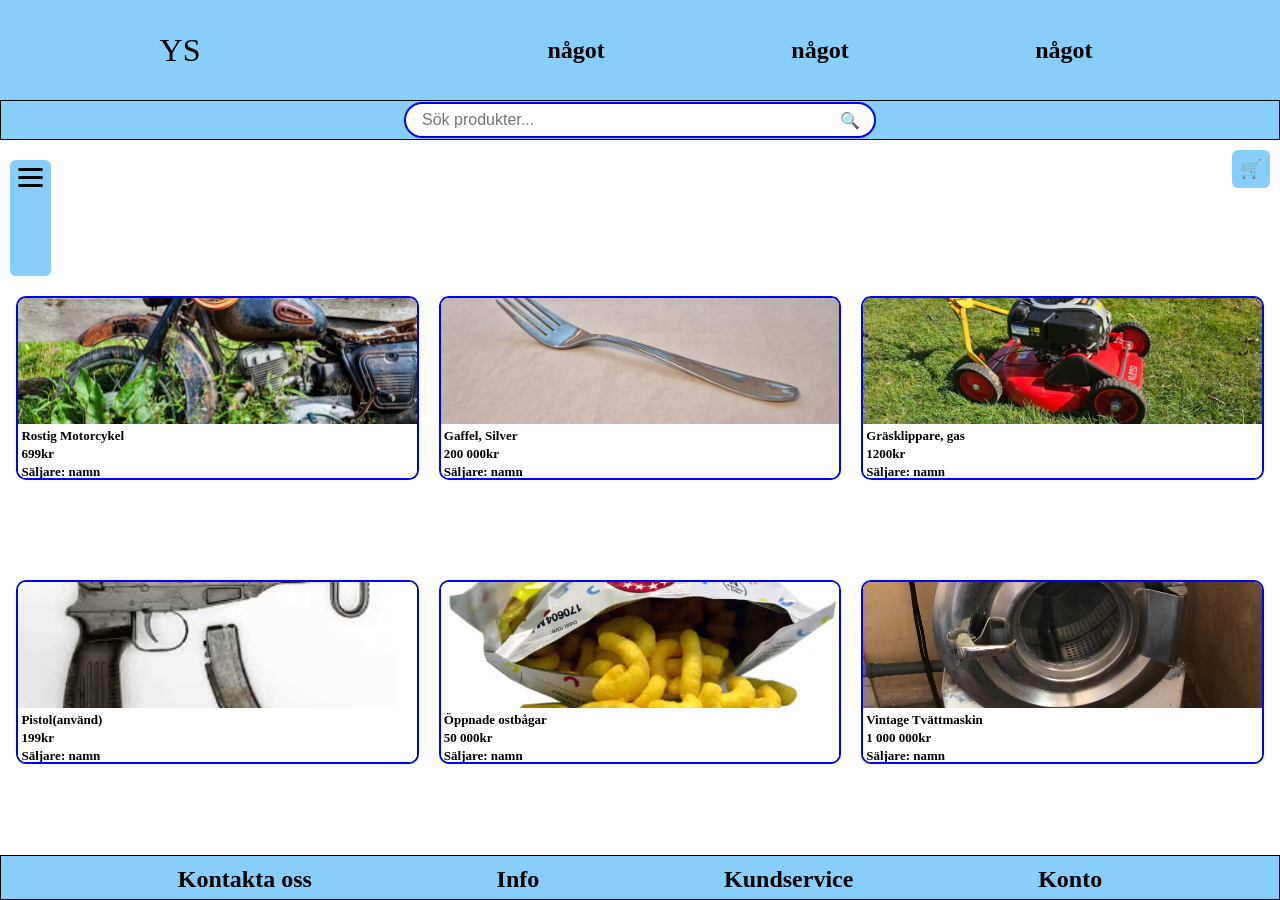
<file: index.html>
<!DOCTYPE html>
<html lang="en">
<head>
  <meta charset="UTF-8">
  <meta name="viewport" content="width=device-width, initial-scale=1.0">
  <link rel="stylesheet" href="css/style.css">
  <title>Yasir-shop.com</title>
</head>
<script src="js/script.js"></script>
<body class="hem">

  <header>YS</header>
  <nav>
    <a href="">något</a>
    <a href="">något</a>
    <a href="">något</a>
  </nav>
  <aside>
    <div class="search-bar">
      <input type="text" placeholder="Sök produkter...">
      <button>🔍</button>
    </div>
  </aside>
  <main>

    <div class="hamburger-wrapper">
      <button class="hamburger-btn" onclick="toggleMenu()" aria-label="Meny">
        <span></span>
        <span></span>
        <span></span>
      </button>

      <div class="hamburger-menu" id="hamburgerMenu">
        <a href="">något</a>
        <a href="">något</a>
        <a href="">Erbjudanden</a>
        <a href="">Nyheter</a>
      </div>
    </div>

    <a href="kundvagn.html" class="cart-btn" aria-label="Kundvagn">
      🛒
    </a>
  
    <div class="produkt">
      <img src="img/motorcykel.jpg" alt="Rostig motorcykel">
      <div class="produkt-text">
        <ul>
          <li>Rostig Motorcykel</li>
          <li>699kr</li>
          <li>Säljare: namn</li>
        </ul>
      </div>
    </div>
     <div class="produkt">
      <img src="img/gaffel.jpg" alt="gaffel">
      <div class="produkt-text">
        <ul>
          <li>Gaffel, Silver</li>
          <li>200 000kr</li>
          <li>Säljare: namn</li>
        </ul>
      </div>
    </div>
    <div class="produkt">
      <img src="img/gräsklippare.jpg" alt="Produkt 3">
      <div class="produkt-text">
        <ul>
          <li>Gräsklippare, gas</li>
          <li>1200kr</li>
          <li>Säljare: namn</li>
        </ul>
      </div>
    </div>
    <div class="produkt">
      <img src="img/gun.jpg" alt="Produkt 4">
      <div class="produkt-text">
        <ul>
          <li>Pistol(använd)</li>
          <li>199kr</li>
          <li>Säljare: namn</li>
        </ul>
      </div>
    </div>
    <div class="produkt">
      <img src="img/ostbågar.jpg" alt="Produkt 5">
      <div class="produkt-text">
        <ul>
          <li>Öppnade ostbågar</li>
          <li>50 000kr</li>
          <li>Säljare: namn</li>
        </ul>
      </div>
    </div>
    <div class="produkt">
      <img src="img/tvättmaskin.jpg" alt="Produkt 6">
      <div class="produkt-text">
        <ul>
          <li>Vintage Tvättmaskin</li>
          <li>1 000 000kr</li>
          <li>Säljare: namn</li>
        </ul>
      </div>
    </div>
  </main>
  <footer>
    <a href="">Kontakta oss</a>
    <a href="">Info</a>
    <a href="">Kundservice</a>
    <a href="">Konto</a>
  </footer>

</body>
</html>
</file>
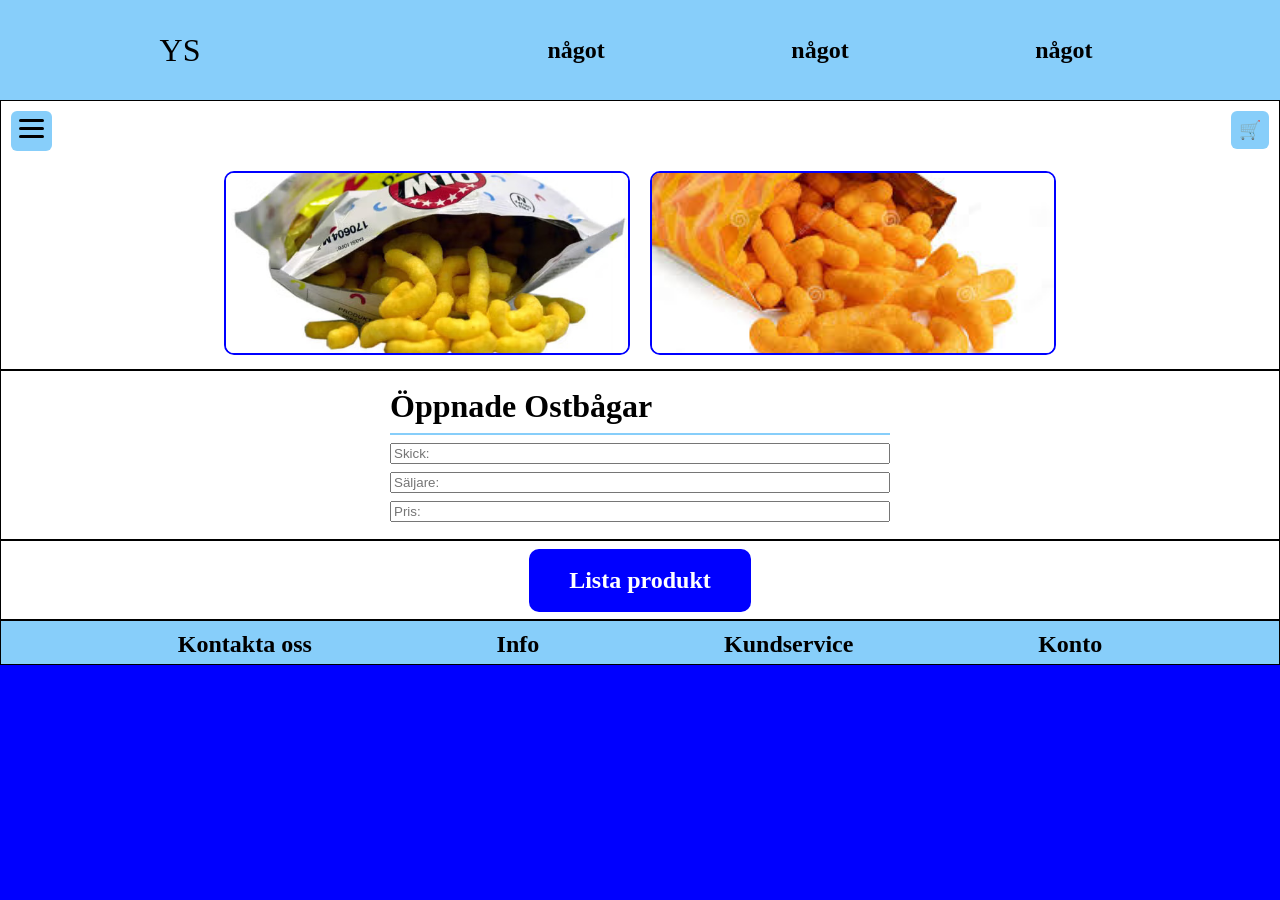
<file: dinaprodukter.html>
<!DOCTYPE html>
<html lang="en">
<head>
    <meta charset="UTF-8">
    <meta name="viewport" content="width=device-width, initial-scale=1.0">
    <link rel="stylesheet" href="css/style.css">
    <title>Yasir-shop.com</title>
</head>
<script src="js/script.js"></script>
<body class="dinaprodukter">
    <header>YS</header>
    <nav>
        <a href="">något</a>
        <a href="">något</a>
        <a href="">något</a>
    </nav>
    <main>
        <div class="hamburger-wrapper">
            <button class="hamburger-btn" onclick="toggleMenu()" aria-label="Meny">
              <span></span>
              <span></span>
              <span></span>
            </button>
      
            <div class="hamburger-menu" id="hamburgerMenu">
              <a href="">något</a>
              <a href="">något</a>
              <a href="">Erbjudanden</a>
              <a href="">Nyheter</a>
            </div>
        </div>

        <img src="img/ostbågar.jpg" alt="ostbågar">
        <img src="img/ostbågar2.jpg" alt="ostbågar2">

        <a href="kundvagn.html" class="cart-btn" aria-label="Kundvagn">
            🛒
        </a>
    </main>
    <section>
        <div class="produkt-info">
            <h2>Öppnade Ostbågar</h2>
            <input type="text"  placeholder="Skick:">
            <input type="text"  placeholder="Säljare:">
            <input type="text"  placeholder="Pris:">
        </div>
    </section>
    <aside>
        <a href="index.html" class="lista-prod-btn">Lista produkt</a>
    </aside>
    <footer>
        <a href="">Kontakta oss</a>
        <a href="">Info</a>
        <a href="">Kundservice</a>
        <a href="">Konto</a>
    </footer>

    
</body>
</html>
</file>
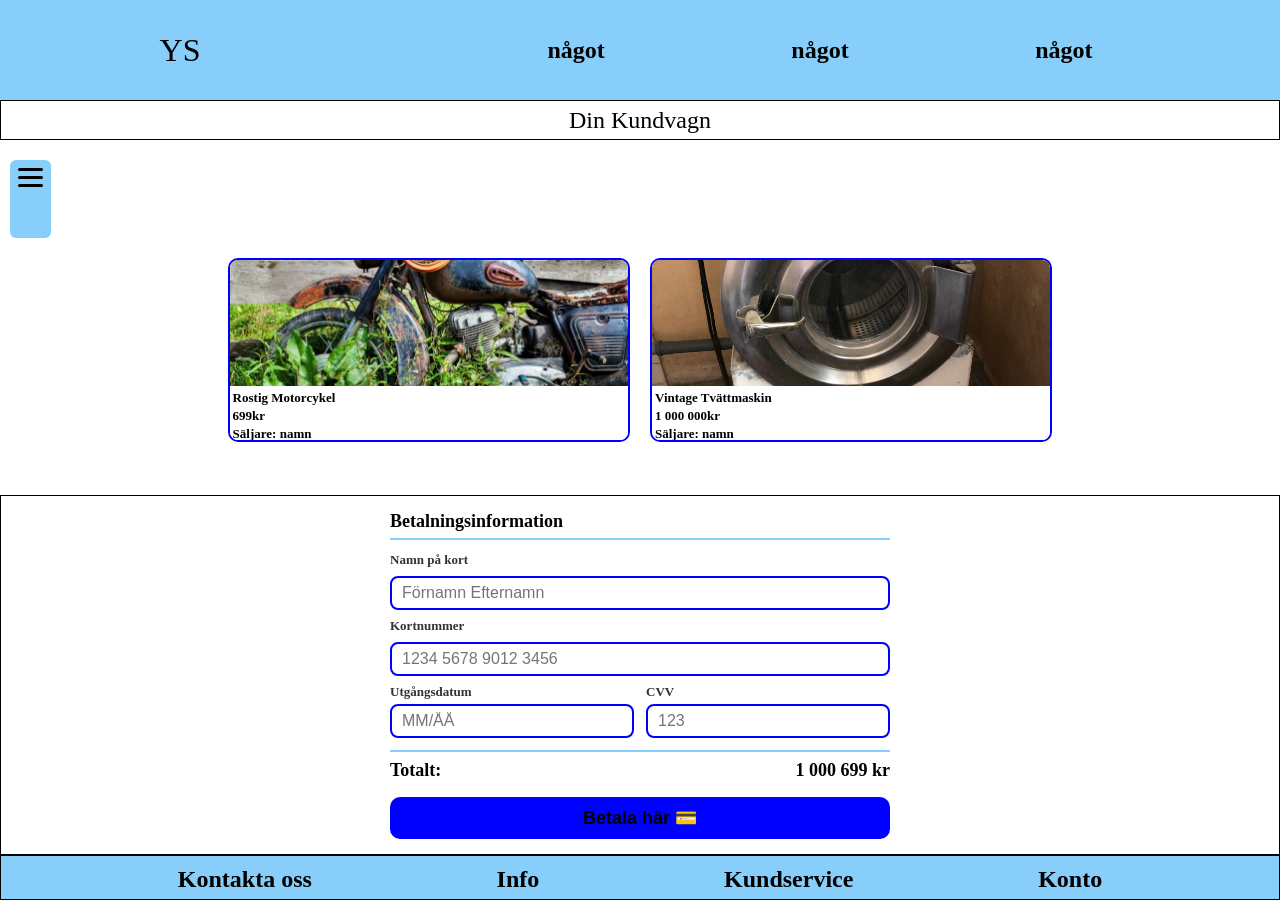
<file: kundvagn.html>
<!DOCTYPE html>
<html lang="en">
<head>
    <meta charset="UTF-8">
    <meta name="viewport" content="width=device-width, initial-scale=1.0">
    <link rel="stylesheet" href="css/style.css">
    <title>Yasir-shop.com</title>
</head>
<script src="js/script.js"></script>
<body class="kundvagn">
    <header>YS</header>
    <nav>
        <a href="">något</a>
        <a href="">något</a>
        <a href="">något</a>
    </nav>
    <section>
        Din Kundvagn
    </section>
    <main>
        <div class="hamburger-wrapper">
            <button class="hamburger-btn" onclick="toggleMenu()" aria-label="Meny">
              <span></span>
              <span></span>
              <span></span>
            </button>
      
            <div class="hamburger-menu" id="hamburgerMenu">
              <a href="">något</a>
              <a href="">något</a>
              <a href="">Erbjudanden</a>
              <a href="">Nyheter</a>
            </div>
          </div>

          <div class="produkt">
            <img src="img/motorcykel.jpg" alt="Rostig motorcykel">
            <div class="produkt-text">
              <ul>
                <li>Rostig Motorcykel</li>
                <li>699kr</li>
                <li>Säljare: namn</li>
              </ul>
            </div>
          </div>

          <div class="produkt">
            <img src="img/tvättmaskin.jpg" alt="Produkt 6">
            <div class="produkt-text">
              <ul>
                <li>Vintage Tvättmaskin</li>
                <li>1 000 000kr</li>
                <li>Säljare: namn</li>
              </ul>
            </div>
          </div>
    </main>
    <aside>
        <div class="betalnings-info">
            <h2>Betalningsinformation</h2>
            <div class="betalnings-form">
                <label for="namn">Namn på kort</label>
                <input type="text" id="namn" placeholder="Förnamn Efternamn">
    
                <label for="kortnummer">Kortnummer</label>
                <input type="text" id="kortnummer" placeholder="1234 5678 9012 3456" maxlength="19">
    
                <div class="kort">
                    <div>
                        <label for="utgångsdatum">Utgångsdatum</label>
                        <input type="text" id="utgångsdatum" placeholder="MM/ÅÅ" maxlength="5">
                    </div>
                    <div>
                        <label for="cvv">CVV</label>
                        <input type="text" id="cvv" placeholder="123" maxlength="3">
                    </div>
                </div>
    
                <div class="totalt">
                    <span>Totalt:</span>
                    <span>1 000 699 kr</span>
                </div>
    
                <button class="betala-btn">Betala här 💳</button>
            </div>
        </div>
    </aside>
    <footer>
        <a href="">Kontakta oss</a>
        <a href="">Info</a>
        <a href="">Kundservice</a>
        <a href="">Konto</a>
    </footer>
    
</body>
</html>
</file>
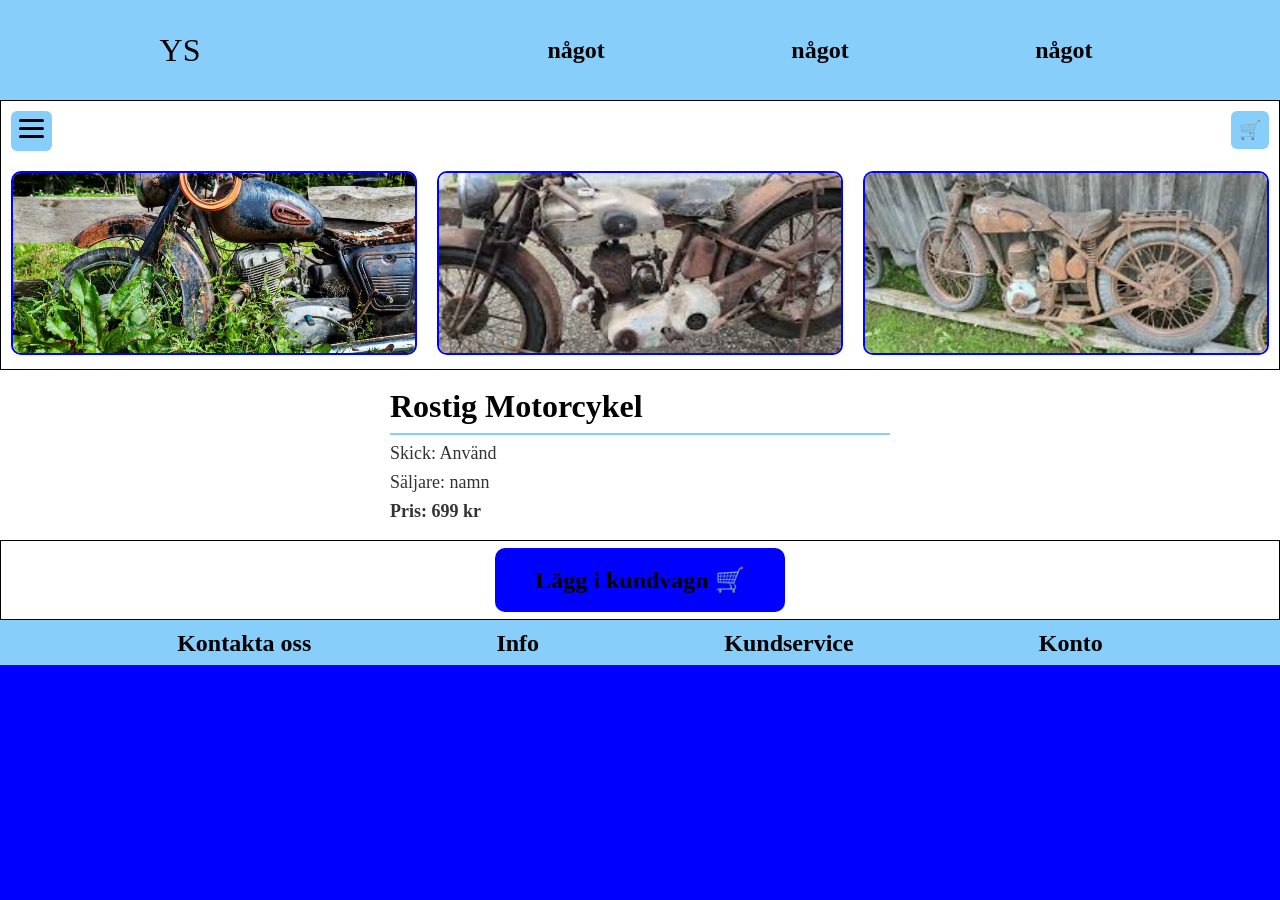
<file: produkter.html>
<!DOCTYPE html>
<html lang="en">
<head>
    <meta charset="UTF-8">
    <meta name="viewport" content="width=device-width, initial-scale=1.0">
    <link rel="stylesheet" href="css/style.css">
    <title>Yasir-shop.com</title>
</head>
<script src="js/script.js"></script>
<body class="produkter">
    <header>YS</header>
    <nav>
        <a href="">något</a>
        <a href="">något</a>
        <a href="">något</a>
    </nav>
    <main>
        <div class="hamburger-wrapper">
            <button class="hamburger-btn" onclick="toggleMenu()" aria-label="Meny">
              <span></span>
              <span></span>
              <span></span>
            </button>
      
            <div class="hamburger-menu" id="hamburgerMenu">
              <a href="">något</a>
              <a href="">något</a>
              <a href="">Erbjudanden</a>
              <a href="">Nyheter</a>
            </div>
        </div>

        <img src="img/motorcykel.jpg" alt="motorcykel">
        <img src="img/motorcykel2.jpg" alt="motoryckel2">
        <img src="img/motorcykel3.jpg" alt="motorcykel3">

        <a href="kundvagn.html" class="cart-btn" aria-label="Kundvagn">
            🛒
        </a>
    </main>
    <section>
        <div class="produkt-info">
            <h2>Rostig Motorcykel</h2>
            <p>Skick: Använd</p>
            <p>Säljare: namn</p>
            <p class="pris">Pris: 699 kr</p>
        </div>
    </section>
    <aside>
        <a href="kundvagn.html" class="lägg-i-vagn-btn">Lägg i kundvagn 🛒</a>
    </aside>
    <footer>
        <a href="">Kontakta oss</a>
        <a href="">Info</a>
        <a href="">Kundservice</a>
        <a href="">Konto</a>
    </footer>
</body>
</html>
</file>
<file: css/style.css>
@media screen and (min-width: 1px){
    body.hem {
        display: grid;
        min-height: 100vh;
        margin: 0;
        background-color: blue;
        grid-template-columns: 1fr;
        grid-template-rows: 70px 40px auto 1fr;
        grid-template-areas: 
        'hd'
        'na'
        'as'
        'mn'
        'ft'
    }

    body.hem header {
        display: flex;
        grid-area: hd;
        border: 1px solid lightskyblue;
        align-items: center;
        justify-content: center;
        font-size: x-large;
        background-color: lightskyblue;
    }

    body.hem nav {
        display: flex;
        grid-area: na;
        background-color: lightskyblue;
        justify-content: space-evenly;
        align-items: center;
        font-size: small;
        font-family: cursive;
        overflow-x: auto; 
        gap: 8px;
        padding: 0 8px;
    }

    body.hem aside {
        display: flex;
        grid-area: as;
        border: 1px solid black;
        background-color: lightskyblue;
        justify-content: center;
        align-items: center;
        padding: 6px;
    }

    .search-bar {
        display: flex;
        align-items: center;
        background-color: white;
        border: 2px solid blue;
        border-radius: 20px;
        overflow: hidden;
        padding: 2px 6px;
    }

    .search-bar input {
        border: none;
        outline: none;
        padding: 5px 10px;
        font-size: medium;
        background: transparent;
        width: 200px;
    }

    .search-bar button {
        border: none;
        background: transparent;
        cursor: pointer;
        font-size: medium;
        padding: 4px 8px;
    }

    body.hem main {
        display: flex;
        flex-wrap: wrap;
        grid-area: mn;
        background-color: white;
        justify-content: center;
        position: relative;
        padding-top: 10px;
    }

    .cart-btn {
        position: absolute;
        top: 10px;
        right: 10px;
        display: flex;
        align-items: center;
        background-color: lightskyblue;
        border: none;
        cursor: pointer;
        padding: 8px;
        border-radius: 6px;
        font-size: large;
        text-decoration: none;
    }

    body.hem footer {
        display: flex;
        grid-area: ft;
        border: 1px solid black;
        justify-content: space-evenly;
        align-items: center;
        font-size: medium;
        background-color: lightskyblue;
        padding: 10px 0;
        flex-wrap: wrap;
        gap: 8px;
    }

    a:hover { color: blue; }

    a {
        text-decoration: none;
        color: black;
        font-weight: bold;
    }

    body main div.produkt {
        width: calc(50% - 20px); 
        height: 160px;
        border-radius: 10px;
        border: 2px solid blue;
        margin: 8px;
        display: flex;
        flex-direction: column;
        overflow: hidden;
        padding: 0;
    }

    .produkt img {
        width: 100%;
        height: 70%;
        object-fit: cover;
    }

    .produkt-text {
        height: 30%;
        display: flex;
        font-weight: bold;
        padding: 1px;
        background-color: white;
    }

    .produkt-text ul {
        list-style: none;
        margin: 0;
        padding: 2px;
    }

    .produkt-text ul li {
        padding: 1px 0;
        font-size: x-small;
    }

    .hamburger-wrapper {
        position: relative;
        width: 100%;
        display: flex;
        justify-content: flex-start;
        padding: 10px;
        box-sizing: border-box;
    }

    .hamburger-btn {
        display: flex;
        flex-direction: column;
        gap: 5px;
        background: none;
        border: none;
        cursor: pointer;
        padding: 8px;
        border-radius: 6px;
        background-color: lightskyblue;
        z-index: 100;
    }

    .hamburger-btn span {
        display: block;
        width: 25px;
        height: 3px;
        background-color: black;
        border-radius: 3px;
        transition: 0.3s ease;
    }

    .hamburger-menu {
        display: none;
        flex-direction: column;
        position: absolute;
        top: 50px;
        left: 10px;
        background-color: white;
        border: 2px solid blue;
        border-radius: 8px;
        padding: 10px;
        z-index: 200;
        min-width: 160px;
        box-shadow: 2px 4px 12px rgba(0,0,0,0.15);
    }

    .hamburger-menu.open { display: flex; }

    .hamburger-menu a {
        padding: 8px 12px;
        color: black;
        text-decoration: none;
        font-weight: bold;
        border-radius: 4px;
    }

    .hamburger-menu a:hover {
        background-color: lightskyblue;
        color: blue;
    }
}

body.kundvagn {
    display: grid;
    min-height: 100vh;
    margin: 0;
    background-color: blue;
    grid-template-columns: 1fr;
    grid-template-rows: 70px 40px auto auto auto;
    grid-template-areas:
    'hd'
    'na'
    'sec'
    'mn'
    'as'
    'ft'
}

body.kundvagn header {
    display: flex;
    grid-area: hd;
    border: 1px solid lightskyblue;
    align-items: center;
    justify-content: center;
    font-size: x-large;
    background-color: lightskyblue;
}

body.kundvagn nav {
    display: flex;
    grid-area: na;
    background-color: lightskyblue;
    justify-content: space-evenly;
    align-items: center;
    font-size: small;
    font-family: cursive;
    overflow-x: auto;
    gap: 8px;
    padding: 0 8px;
}

body.kundvagn section {
    display: flex;
    grid-area: sec;
    background-color: white;
    border: 1px solid black;
    align-items: center;
    justify-content: center;
    font-size: large;
    padding: 10px;
}

body.kundvagn main {
    display: flex;
    grid-area: mn;
    flex-wrap: wrap;
    background-color: white;
    justify-content: center;
    position: relative;
    padding-top: 10px;
}

body.kundvagn aside {
    display: flex;
    grid-area: as;
    background-color: white;
    border: 1px solid black;
    justify-content: center;
    align-items: center;
    padding: 16px;
}

.betalnings-info {
    width: 100%;
    max-width: 400px;
}

.betalnings-info h2 {
    margin: 0 0 12px 0;
    font-size: large;
    border-bottom: 2px solid lightskyblue;
    padding-bottom: 6px;
}

.betalnings-form {
    display: flex;
    flex-direction: column;
    gap: 8px;
}

.betalnings-form label {
    font-size: small;
    font-weight: bold;
    color: #333;
}

.betalnings-form input {
    padding: 6px 10px;
    border: 2px solid blue;
    border-radius: 8px;
    font-size: medium;
    outline: none;
    width: 100%;
    box-sizing: border-box;
}

.betalnings-form input:focus {
    border-color: lightskyblue;
}

.kort {
    display: flex;
    gap: 12px;
}

.kort > div {
    flex: 1;
    display: flex;
    flex-direction: column;
    gap: 4px;
}

.totalt {
    display: flex;
    justify-content: space-between;
    font-weight: bold;
    font-size: large;
    padding: 8px 0;
    border-top: 2px solid lightskyblue;
    margin-top: 4px;
}

.betala-btn {
    background-color: blue;
    color: black;
    border: none;
    border-radius: 10px;
    padding: 10px;
    font-size: large;
    font-weight: bold;
    cursor: pointer;
    width: 100%;
}

.betala-btn:hover {
    background-color: lightskyblue;
}

body.kundvagn footer {
    display: flex;
    grid-area: ft;
    border: 1px solid black;
    justify-content: space-evenly;
    align-items: center;
    font-size: medium;
    background-color: lightskyblue;
    padding: 10px 0;
    flex-wrap: wrap;
    gap: 8px;
}

body.produkter {
    display: grid;
    min-height: 100vh;
    margin: 0;
    background-color: blue;
    grid-template-columns: 1fr;
    grid-template-rows: 70px 40px auto auto auto auto;
    grid-template-areas:
    'hd'
    'na'
    'mn'
    'sec'
    'as'
    'ft'
}

body.produkter header {
    display: flex;
    grid-area: hd;
    border: 1px solid lightskyblue;
    align-items: center;
    justify-content: center;
    font-size: x-large;
    background-color: lightskyblue;
}

body.produkter nav {
    display: flex;
    grid-area: na;
    background-color: lightskyblue;
    justify-content: space-evenly;
    align-items: center;
    font-size: small;
    font-family: cursive;
    overflow-x: auto;
    gap: 8px;
    padding: 0 8px;
}

body.produkter main {
    display: flex;
    grid-area: mn;
    flex-wrap: wrap;
    background-color: white;
    border: 1px solid black;
    justify-content: center;
    position: relative;
}

body.produkter main img {
    width: calc(50% - 16px);
    height: 130px;
    object-fit: cover;
    margin: 8px;
    border-radius: 10px;
    border: 2px solid blue;
}

body.produkter section {
    display: flex;
    grid-area: sec;
    background-color: white;
    justify-content: center;
    align-items: center;
    padding: 10px;
}

.produkt-info {
    display: flex;
    flex-direction: column;
    gap: 6px;
    padding: 10px;
    width: 100%;
}

.produkt-info h2 {
    margin: 0;
    font-size: x-large;
    border-bottom: 2px solid lightskyblue;
    padding-bottom: 6px;
}

.produkt-info p {
    margin: 0;
    font-size: medium;
    color: #333;
}

.pris {
    font-size: x-large;
    font-weight: bold;
    color: blue;
}

body.produkter aside {
    display: flex;
    grid-area: as;
    background-color: white;
    border: 1px solid black;
    justify-content: center;
    align-items: center;
    padding: 16px;
}

.lägg-i-vagn-btn {
    background-color: blue;
    padding: 14px 32px;
    border-radius: 10px;
    font-size: large;
    font-weight: bold;
    text-decoration: none;
}

.lägg-i-vagn-btn:hover {
    background-color: lightskyblue;
}

body.produkter footer {
    display: flex;
    grid-area: ft;
    justify-content: space-evenly;
    align-items: center;
    font-size: medium;
    background-color: lightskyblue;
    padding: 10px 0;
    flex-wrap: wrap;
    gap: 8px;
}

body.dinaprodukter {
    display: grid;
    min-height: 100vh;
    margin: 0;
    background-color: blue;
    grid-template-columns: 1fr;
    grid-template-rows: 70px 40px auto auto auto auto;
    grid-template-areas:
    'hd'
    'na'
    'mn'
    'sec'
    'as'
    'ft'
}

body.dinaprodukter header {
    display: flex;
    grid-area: hd;
    border: 1px solid lightskyblue;
    align-items: center;
    justify-content: center;
    font-size: x-large;
    background-color: lightskyblue;
}

body.dinaprodukter nav {
    display: flex;
    grid-area: na;
    background-color: lightskyblue;
    justify-content: space-evenly;
    align-items: center;
    font-size: small;
    font-family: cursive;
    overflow-x: auto;
    gap: 8px;
    padding: 0 8px;
}

body.dinaprodukter main {
    display: flex;
    grid-area: mn;
    flex-wrap: wrap;
    background-color: white;
    border: 1px solid black;
    justify-content: center;
    position: relative;
}

body.dinaprodukter main img {
    width: calc(50% - 16px);
    height: 130px;
    object-fit: cover;
    margin: 8px;
    border-radius: 10px;
    border: 2px solid blue;
}

body.dinaprodukter section {
    display: flex;
    grid-area: sec;
    background-color: white;
    border: 1px solid black;
    justify-content: center;
    align-items: center;
    padding: 10px;
}

body.dinaprodukter aside {
    display: flex;
    grid-area: as;
    background-color: white;
    border: 1px solid black;
    justify-content: center;
    align-items: center;
    padding: 16px;
}

.lista-prod-btn {
    background-color: blue;
    color: white;
    padding: 14px 32px;
    border-radius: 10px;
    font-size: large;
    font-weight: bold;
    text-decoration: none;
}

.lista-prod-btn:hover {
    background-color: lightskyblue;
    color: black;
}

body.dinaprodukter footer {
    display: flex;
    grid-area: ft;
    border: 1px solid black;
    justify-content: space-evenly;
    align-items: center;
    font-size: medium;
    background-color: lightskyblue;
    padding: 10px 0;
    flex-wrap: wrap;
    gap: 8px;
}

@media screen and (min-width: 600px){
    body.hem {
        display: grid;
        height: 100vh;  
        margin: 0;
        background-color: blue;
        grid-template-columns:40vh 60vh;
        grid-template-rows:100px 40px auto 45px;
        grid-template-areas: 
        'hd na na'
        'as as as'
        'mn mn mn'
        'ft ft ft'
    }

    body.hem header{
        display: flex;
        grid-area: hd;
        border: 1px solid lightskyblue;
        align-items: center;
        justify-content: center;
        font-size: xx-large;
        background-color: lightskyblue;
    }

    body.hem nav {
        display: flex;
        grid-area: na;
        font-family: cursive;
        border: 1px solid lightskyblue;
        justify-content: center;
        justify-content: space-evenly;
        align-items: center;
        font-size: x-large;
        background-color: lightskyblue;
    }
    
    body.hem aside {
        display: flex;
        grid-area: as;
        border: 1px solid black;
        background-color: lightskyblue;
        justify-content: center; 
        align-items: center;  
    }

    .search-bar {
        display: flex;
        align-items: center;
        background-color: white;
        border: 2px solid blue;
        border-radius: 20px;
        overflow: hidden;
        padding: 2px 6px;
    }
    
    .search-bar input {
        border: none;
        outline: none;
        padding: 5px 10px;
        font-size: medium;
        background: transparent;
        width: 400px;
    }
    
    .search-bar button {
        border: none;
        background: transparent;
        cursor: pointer;
        font-size: medium;
        padding: 4px 8px;
    }

    body.hem main {
        display: flex;
        flex-wrap: wrap;
        grid-area: mn;
        background-color: white;
        justify-content: center;
        position: relative;
    }

    .cart-btn {
        position: absolute;
        top: 10px;
        right: 10px;
        display: flex;
        align-items: center;
        gap: 4px;
        background-color: lightskyblue;
        border: none;
        cursor: pointer;
        padding: 8px;
        border-radius: 6px;
        font-size: large;
        text-decoration: none;
    }
    

    body.hem footer {
        display: flex;
        grid-area: ft;
        border: 1px solid black;
        justify-content: center;
        justify-content: space-evenly;
        align-items: center;
        font-size: x-large;
        background-color: lightskyblue;
    }

    a:hover {
        color: blue;
    }

    a {
        text-decoration: none;
        color: black;
        font-weight: bold;
    }
    
    body main div.produkt {
        width: calc(33% - 24px);
        height: 180px;
        border-radius: 10px;
        border: 2px solid blue;
        margin: 10px;
        display: flex;
        flex-direction: column;
        overflow: hidden;
        padding: 0;
    }
    
    .produkt img {
        width: 100%;
        height: 70%;
        object-fit: cover;
    }
    
    .produkt-text {
        height: 30%;
        display: flex;
        font-weight: bold;
        padding: 1px;
        background-color: white;
    }

    .produkt-text ul {
        list-style: none;
        margin: 0;
        padding: 2px;
    }
    
    .produkt-text ul li {
        padding: 1px 0;
        font-size: small;
    }

    .hamburger-wrapper {
        position: relative;
        width: 100%;
        display: flex;
        justify-content: flex-start;
        padding: 10px;
        box-sizing: border-box;
    }
    
    .hamburger-btn {
        display: flex;
        flex-direction: column;
        gap: 5px;
        background: none;
        border: none;
        cursor: pointer;
        padding: 8px;
        border-radius: 6px;
        background-color: lightskyblue;
        z-index: 100;
    }
    
    .hamburger-btn span {
        display: block;
        width: 25px;
        height: 3px;
        background-color: black;
        border-radius: 3px;
        transition: 0.3s ease;
    }
    
    .hamburger-menu {
        display: none;
        flex-direction: column;
        position: absolute;
        top: 50px;
        left: 10px;
        background-color: white;
        border: 2px solid blue;
        border-radius: 8px;
        padding: 10px;
        z-index: 200;
        min-width: 160px;
        box-shadow: 2px 4px 12px rgba(0,0,0,0.15);
    }
    
    .hamburger-menu.open {
        display: flex;
    }
    
    .hamburger-menu a {
        padding: 8px 12px;
        color: black;
        text-decoration: none;
        font-weight: bold;
        border-radius: 4px;
        
    }
    
    .hamburger-menu a:hover {
        background-color: lightskyblue;
        color: blue;
    }



    body.kundvagn {
        display: grid;
        height: 100vh;  
        margin: 0;
        background-color: blue;
        grid-template-columns:40vh 60vh;
        grid-template-rows:100px 40px auto 360px 45px;
        grid-template-areas: 
        'hd na na'
        'sec sec sec'
        'mn mn mn'
        'as as as'
        'ft ft ft'
    }

    body.kundvagn header {
        display: flex;
        grid-area:hd;
        border: 1px solid lightskyblue;
        align-items: center;
        justify-content: center;
        font-size: xx-large;
        background-color: lightskyblue;
    }

    body.kundvagn nav {
        display: flex;
        grid-area:na;
        font-family: cursive;
        border: 1px solid lightskyblue;
        justify-content: center;
        justify-content: space-evenly;
        align-items: center;
        font-size: x-large;
        background-color: lightskyblue;
    }

    body.kundvagn section {
        display: flex;
        grid-area:sec;
        background-color: white;
        border: 1px solid black;
        align-items: center;
        justify-content: center;
        font-size: x-large;
    }

    body.kundvagn main {
        display: flex;
        grid-area:mn;
        flex-wrap: wrap;
        background-color: white;
        justify-content: center;
        position: relative;
    }

    body.kundvagn aside {
        display: flex;
        grid-area:as;
        background-color: white;
        border: 1px solid black;
        justify-content: center;
        align-items: center;
        padding: 16px;
    }

    .betalnings-info {
        width: 100%;
        max-width: 500px;
    }
    
    .betalnings-info h2 {
        margin: 0 0 12px 0;
        font-size: large;
        border-bottom: 2px solid lightskyblue;
        padding-bottom: 6px;
    }
    
    .betalnings-form {
        display: flex;
        flex-direction: column;
        gap: 8px;
    }
    
    .betalnings-form label {
        font-size: small;
        font-weight: bold;
        color: #333;
    }
    
    .betalnings-form input {
        padding: 6px 10px;
        border: 2px solid blue;
        border-radius: 8px;
        font-size: medium;
        outline: none;
        width: 100%;
        box-sizing: border-box;
    }
    
    .betalnings-form input:focus {
        border-color: lightskyblue;
    }
    
    .kort {
        display: flex;
        gap: 12px;
    }
    
    .kort > div {
        flex: 1;
        display: flex;
        flex-direction: column;
        gap: 4px;
    }
    
    .totalt {
        display: flex;
        justify-content: space-between;
        font-weight: bold;
        font-size: large;
        padding: 8px 0;
        border-top: 2px solid lightskyblue;
        margin-top: 4px;
    }
    
    .betala-btn {
        background-color: blue;
        color: black;
        border: none;
        border-radius: 10px;
        padding: 10px;
        font-size: large;
        font-weight: bold;
        cursor: pointer;
        width: 100%;
    }
    
    .betala-btn:hover {
        background-color: lightskyblue;
    }

    body.kundvagn footer {
        display: flex;
        grid-area:ft;
        justify-content: center;
        justify-content: space-evenly;
        align-items: center;
        font-size: x-large;
        background-color: lightskyblue;
    }


    body.produkter {
        display: grid;
        height: 100vh;  
        margin: 0;
        background-color: blue;
        grid-template-columns:40vh 60vh;
        grid-template-rows:100px 270px 170px 80px 45px;
        grid-template-areas: 
        'hd na na'
        'mn mn mn'
        'sec sec sec'
        'as as as'
        'ft ft ft'
    }

    body.produkter header {
        display: flex;
        grid-area:hd;
        border: 1px solid lightskyblue;
        align-items: center;
        justify-content: center;
        font-size: xx-large;
        background-color: lightskyblue;
    }

    body.produkter nav {
        display: flex;
        grid-area:na;
        font-family: cursive;
        border: 1px solid lightskyblue;
        justify-content: center;
        justify-content: space-evenly;
        align-items: center;
        font-size: x-large;
        background-color: lightskyblue;
    }

    body.produkter main {
        display: flex;
        grid-area:mn;
        flex-wrap: wrap;
        background-color: white;
        border: 1px solid black;
        justify-content: center;
        position: relative;
    }

    body.produkter main img {
        width: calc(33% - 20px);
        height: 180px;
        object-fit: cover;
        margin: 10px;
        border-radius: 10px;
        border: 2px solid blue;
    }

    body.produkter section {
        display: flex;
        grid-area:sec;
        background-color: white;
        justify-content: center;
        align-items: center;
    }

    .produkt-info {
        display: flex;
        flex-direction: column;
        gap: 8px;
        padding: 16px;
        max-width: 500px;
        width: 100%;
    }
    
    .produkt-info h2 {
        margin: 0;
        font-size: xx-large;
        border-bottom: 2px solid lightskyblue;
        padding-bottom: 8px;
    }
    
    .produkt-info p {
        margin: 0;
        font-size: large;
        color: #333;
    }
    
    .pris {
        font-size: xx-large;
        font-weight: bold;
        color: blue;
    }

    body.produkter aside {
        display: flex;
        grid-area: as;
        background-color: white;
        border: 1px solid black;
        justify-content: center;
        align-items: center;
    }
    
    .lägg-i-vagn-btn {
        background-color: blue;
        padding: 18px 40px;
        border-radius: 10px;
        font-size: x-large;
        font-weight: bold;
        text-decoration: none;
    }
    
    .lägg-i-vagn-btn:hover {
        background-color: lightskyblue;
    }

    body.produkter footer {
        display: flex;
        grid-area:ft;
        justify-content: center;
        justify-content: space-evenly;
        align-items: center;
        font-size: x-large;
        background-color: lightskyblue;
    }


    body.dinaprodukter {
        display: grid;
        height: 100vh;  
        margin: 0;
        background-color: blue;
        grid-template-columns:40vh 60vh;
        grid-template-rows:100px 270px 170px 80px 45px;
        grid-template-areas: 
        'hd na na'
        'mn mn mn'
        'sec sec sec'
        'as as as'
        'ft ft ft'
    }

    body.dinaprodukter header {
        display: flex;
        grid-area:hd;
        border: 1px solid lightskyblue;
        align-items: center;
        justify-content: center;
        font-size: xx-large;
        background-color: lightskyblue;
    }

    body.dinaprodukter nav {
        display: flex;
        grid-area:na;
        font-family: cursive;
        border: 1px solid lightskyblue;
        justify-content: center;
        justify-content: space-evenly;
        align-items: center;
        font-size: x-large;
        background-color: lightskyblue;
    }

    body.dinaprodukter main {
        display: flex;
        grid-area:mn;
        flex-wrap: wrap;
        background-color: white;
        border: 1px solid black;
        justify-content: center;
        position: relative;
    }

    body.dinaprodukter main img {
        width: calc(33% - 20px);
        height: 180px;
        object-fit: cover;
        margin: 10px;
        border-radius: 10px;
        border: 2px solid blue;
    }

    body.dinaprodukter section {
        display: flex;
        grid-area:sec;
        background-color: white;
        justify-content: center;
        align-items: center;
    }

    body.dinaprodukter aside {
        display: flex;
        grid-area: as;
        background-color: white;
        border: 1px solid black;
        justify-content: center;
        align-items: center;
    }

    .lista-prod-btn {
        background-color: blue;
        padding: 18px 40px;
        border-radius: 10px;
        font-size: x-large;
        font-weight: bold;
        text-decoration: none;
    }

    .lista-prod-btn:hover {
        background-color: lightskyblue;
    }

    body.dinaprodukter footer {
        display: flex;
        grid-area:ft;
        justify-content: center;
        justify-content: space-evenly;
        align-items: center;
        font-size: x-large;
        background-color: lightskyblue;
    }

}
</file>
